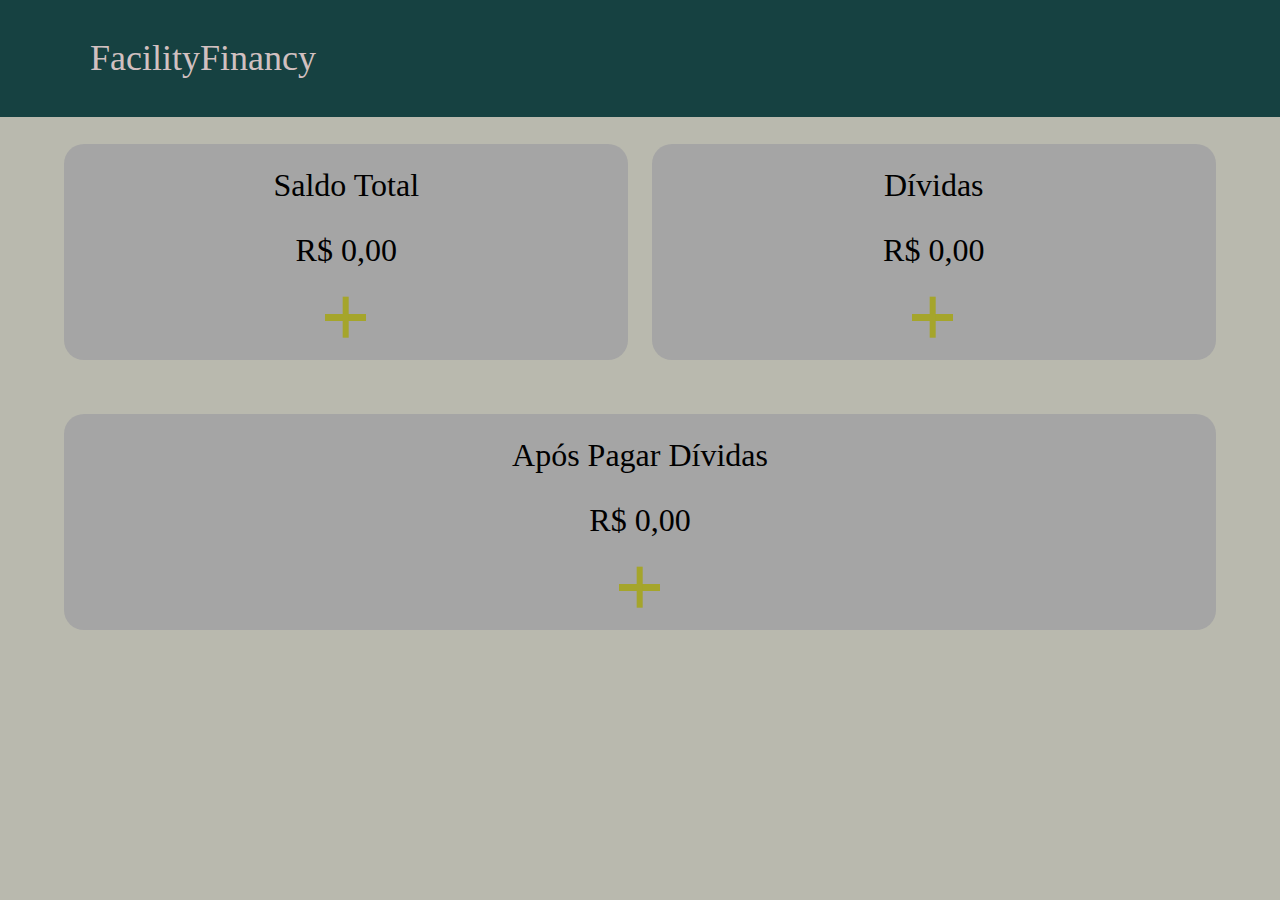
<file: index.html>
<!DOCTYPE html>
<html lang="Pt-Br">
<head>
    <meta charset="UTF-8">
    <meta http-equiv="X-UA-Compatible" content="IE=edge">
    <meta name="viewport" content="width=device-width, initial-scale=1.0">
    <link rel="stylesheet" href="style.css">
    <title>Document</title>
</head>
<body>
    <div class="menu">
      <h1 class="textt">FacilityFinancy</h1>
    </div>
    <div class="container">
      <div class="rectangle">
        <h2 class="text">Saldo Total</h2>
        <span class="text2" id="saldn">R$ 0,00</span>
        <a href="adiconarSaldo.html">
          <div class="group">
         <div class="rectangle2"></div>
          <div class="rectangle3"></div>
          
        </div>
          </a>
        </div>

        <div class="rectangle">
          <h2 class="text">Dívidas</h2>
          <span class="text2" id="divn">R$ 0,00</span>
          <a href="adicionarDivida.htm">
            <div class="group">
           <div class="rectangle2"></div>
            <div class="rectangle3"></div>
            
          </div>
            </a>
          </div>
        </div>
        <div class="container">
          <div class="rectangle" style="flex-grow: 1;">
            <h2 class="text"> após pagar dívidas</h2>
            <span class="text2" id="divn">R$ 0,00</span>
            <a href="verResumo.html">
              <div class="group">
             <div class="rectangle2"></div>
              <div class="rectangle3"></div>
              
            </div>
              </a>
            </div>
          </div>
          
    
    <script src="script.js"></script>
    <!-- <div class="rectangleb">
      <h1 class="textt">FacilityFinancy</h1>
        </div>
      <div class="board">
        
      </div>
         </div>
       -->
</body>
</html>
</file>
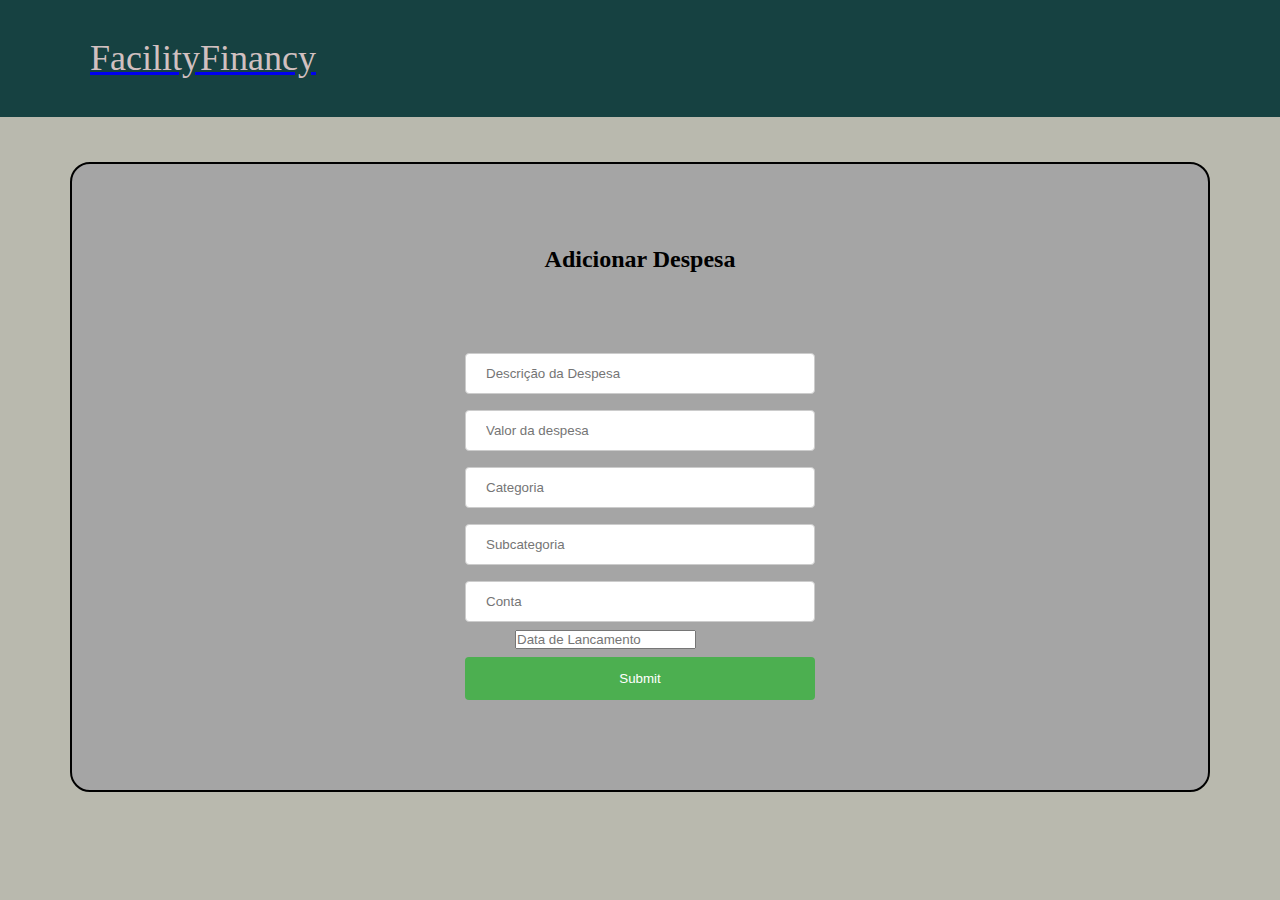
<file: adicionarDivida.htm>
<!DOCTYPE html>
<html lang="Pt-Br">
<head>
    <meta charset="UTF-8">
    <meta http-equiv="X-UA-Compatible" content="IE=edge">
    <meta name="viewport" content="width=device-width, initial-scale=1.0">
    <link rel="stylesheet" href="style.css">
    <title>Document</title>
</head>
<body>
    <div class="menu">
        <a href="index.html">
      <h1 class="textt">FacilityFinancy</h1>
    </a>
    </div>
    <div class="container containeredo">
      <div class="rectanglet">
        <h2 class="textm">Adicionar Despesa</h1>
        <form action="https://api.sheetmonkey.io/form/xhWTHtv41TMkZ14mQALpRy" method="post">
            <!-- Put HTML input fields in here and see how they fill up your sheet -->
            <label><input type="text" name="descrição" required placeholder="Descrição da Despesa"/></label>
            <label> <input type="text" name="valor" required placeholder="Valor da despesa"/></label>
            <label><input type="text" name="categoria" required placeholder="Categoria"/></label>
            <label><input type="text" name="subcategoria" required placeholder="Subcategoria"/></label>
            <label> <input type="text" name="conta" required placeholder="Conta"/></label>
            <label><input type="data" name="datadDeLancamento" required placeholder="Data de Lancamento"/></label>



            <input type="hidden" name="Data de registro" value="x-sheetmonkey-current-date-time" />
            <input type="submit" value="Submit" />
          </form>
        </div>
          
        </div>
          
    
    <script src="script.js"></script>
    <!-- <div class="rectangleb">
      <h1 class="textt">FacilityFinancy</h1>
        </div>
      <div class="board">
        
      </div>
         </div>
       -->
</body>
</html>
</file>
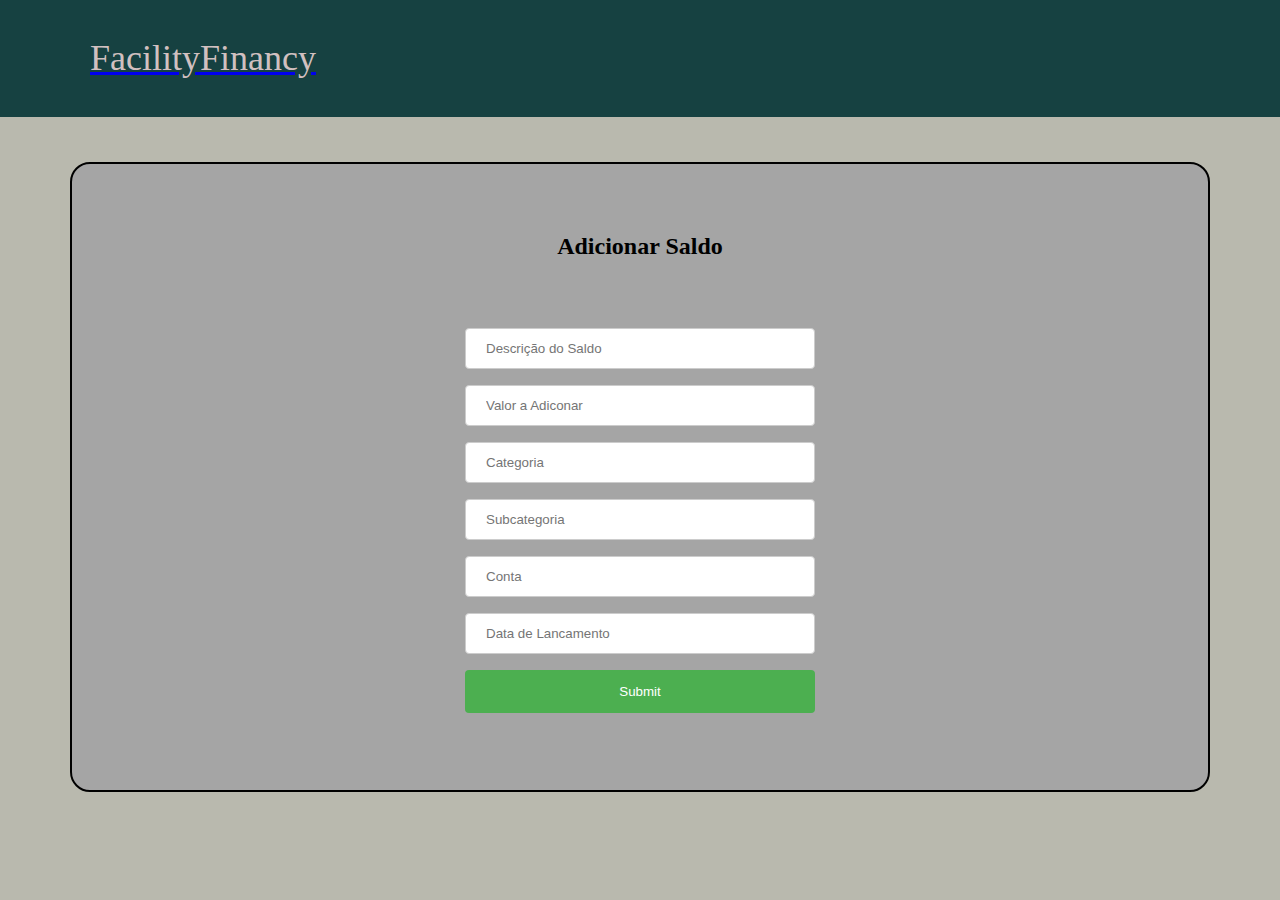
<file: adiconarSaldo.html>
<!DOCTYPE html>
<html lang="Pt-Br">
<head>
    <meta charset="UTF-8">
    <meta http-equiv="X-UA-Compatible" content="IE=edge">
    <meta name="viewport" content="width=device-width, initial-scale=1.0">
    <link rel="stylesheet" href="style.css">
    <title>Document</title>
</head>
<body>
    <div class="menu">
        <a href="index.html">
      <h1 class="textt">FacilityFinancy</h1>
    </a>
    </div>
    <div class="container containeredo">
      <div class="rectanglet">
        <h2 class="textm">Adicionar Saldo</h1>
        <form action="https://api.sheetmonkey.io/form/xhWTHtv41TMkZ14mQALpRy" method="post">
            <!-- Put HTML input fields in here and see how they fill up your sheet -->
            <label><input type="text" name="Descrição" required placeholder="Descrição do Saldo"/></label>
            <label> <input type="text" name="Valor" required placeholder="Valor a Adiconar"/></label>
            <label><input type="text" name="Categoria" required placeholder="Categoria"/></label>
            <label><input type="text" name="Subcategoria" required placeholder="Subcategoria"/></label>
            <label> <input type="text" name="Conta" required placeholder="Conta"/></label>
            <label><input type="text" name="Data De Lancamento" required placeholder="Data de Lancamento"/></label>



            <input type="hidden" name="Data de registro" value="x-sheetmonkey-current-date-time" />
            <input type="submit" value="Submit" />
          </form>
        </div>
          
        </div>
          
    
    <script src="script.js"></script>
    <!-- <div class="rectangleb">
      <h1 class="textt">FacilityFinancy</h1>
        </div>
      <div class="board">
        
      </div>
         </div>
       -->
</body>
</html>
</file>
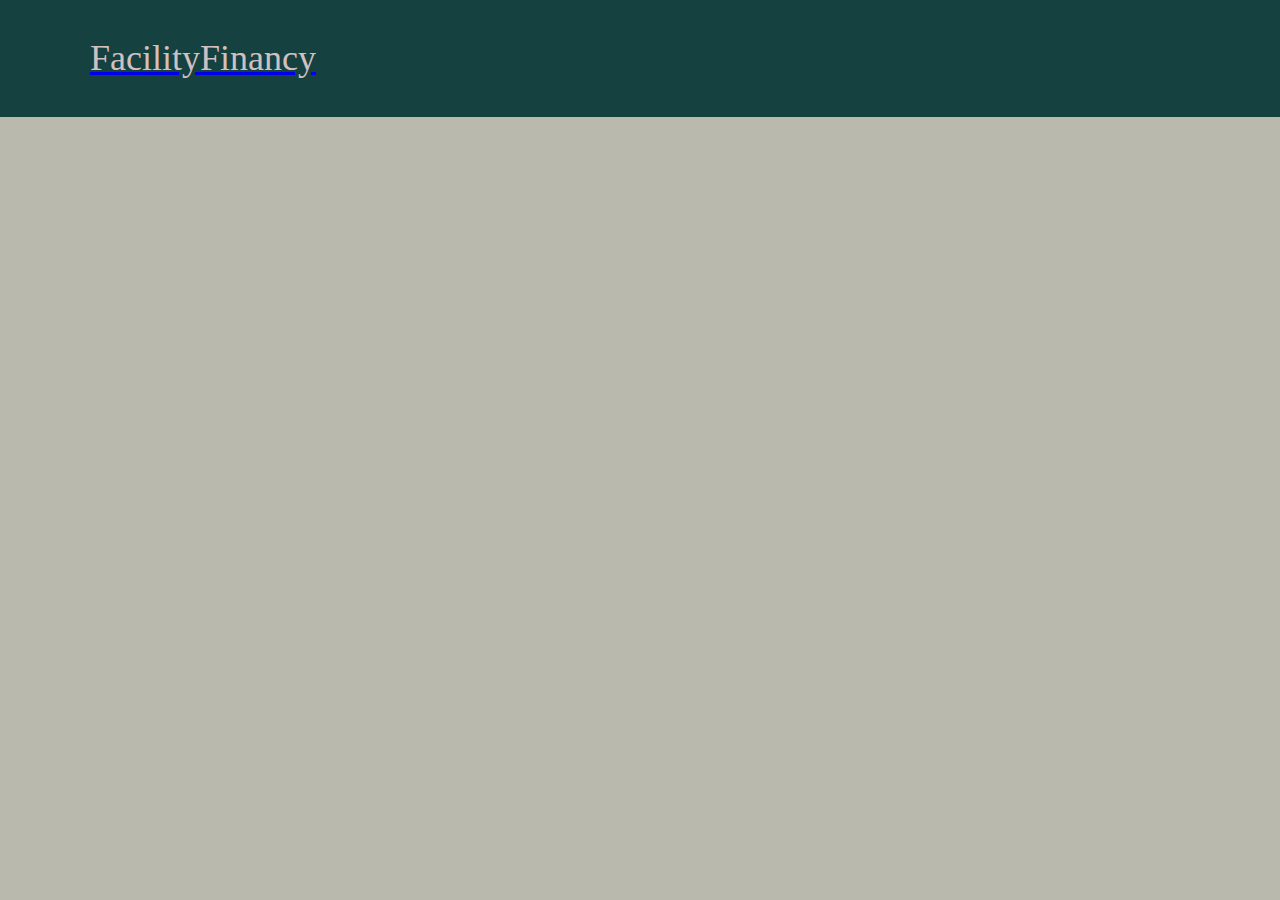
<file: menu.html>
<!DOCTYPE html>
<html lang="en">
<head>
      <meta charset="UTF-8">
      <meta http-equiv="X-UA-Compatible" content="IE=edge">
      <meta name="viewport" content="width=<div class="menu">
      <link rel="stylesheet" href="style.css">
      <title>Document</title>
</head>
<body>
      <div class="menu">
            <a href="index.html">
            <h1 class="textt">FacilityFinancy</h1>
      </a>
      </div>
</body>
</html>
</file>
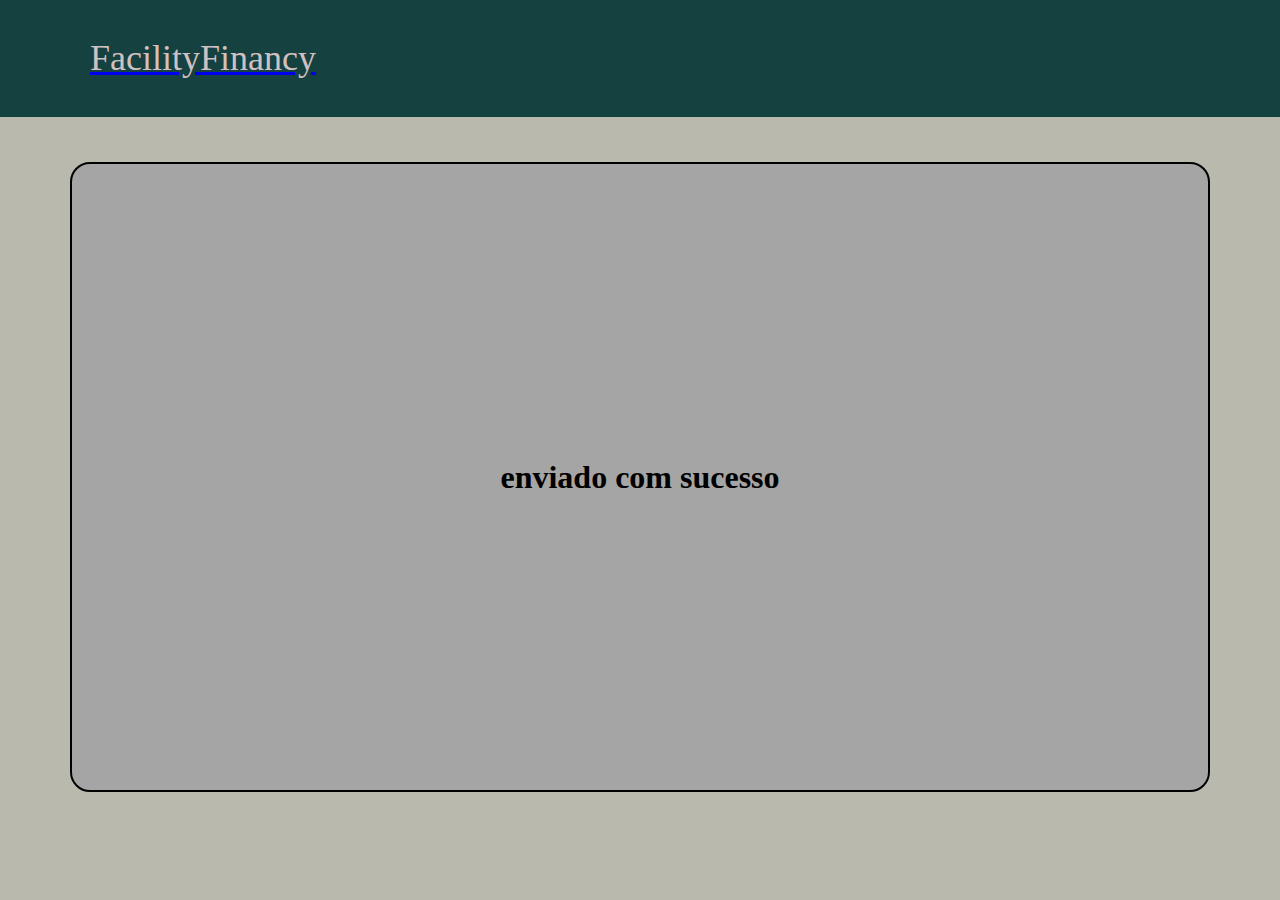
<file: sucesso.html>
<!DOCTYPE html>
<html lang="Pt-Br">
<head>
    <meta charset="UTF-8">
    <meta http-equiv="X-UA-Compatible" content="IE=edge">
    <meta name="viewport" content="width=device-width, initial-scale=1.0">
    <link rel="stylesheet" href="style.css">
    <title>Document</title>
</head>
<body>
    <div class="menu">
        <a href="index.html">
      <h1 class="textt">FacilityFinancy</h1>
    </a>
    </div>
    <div class="container containeredo">
      <div class="rectanglet">
        <h1>enviado com sucesso</h1>
        </div>
          
        </div>
          
    
    <script src="script.js"></script>
    <!-- <div class="rectangleb">
      <h1 class="textt">FacilityFinancy</h1>
        </div>
      <div class="board">
        
      </div>
         </div>
       -->
</body>
</html>
</file>
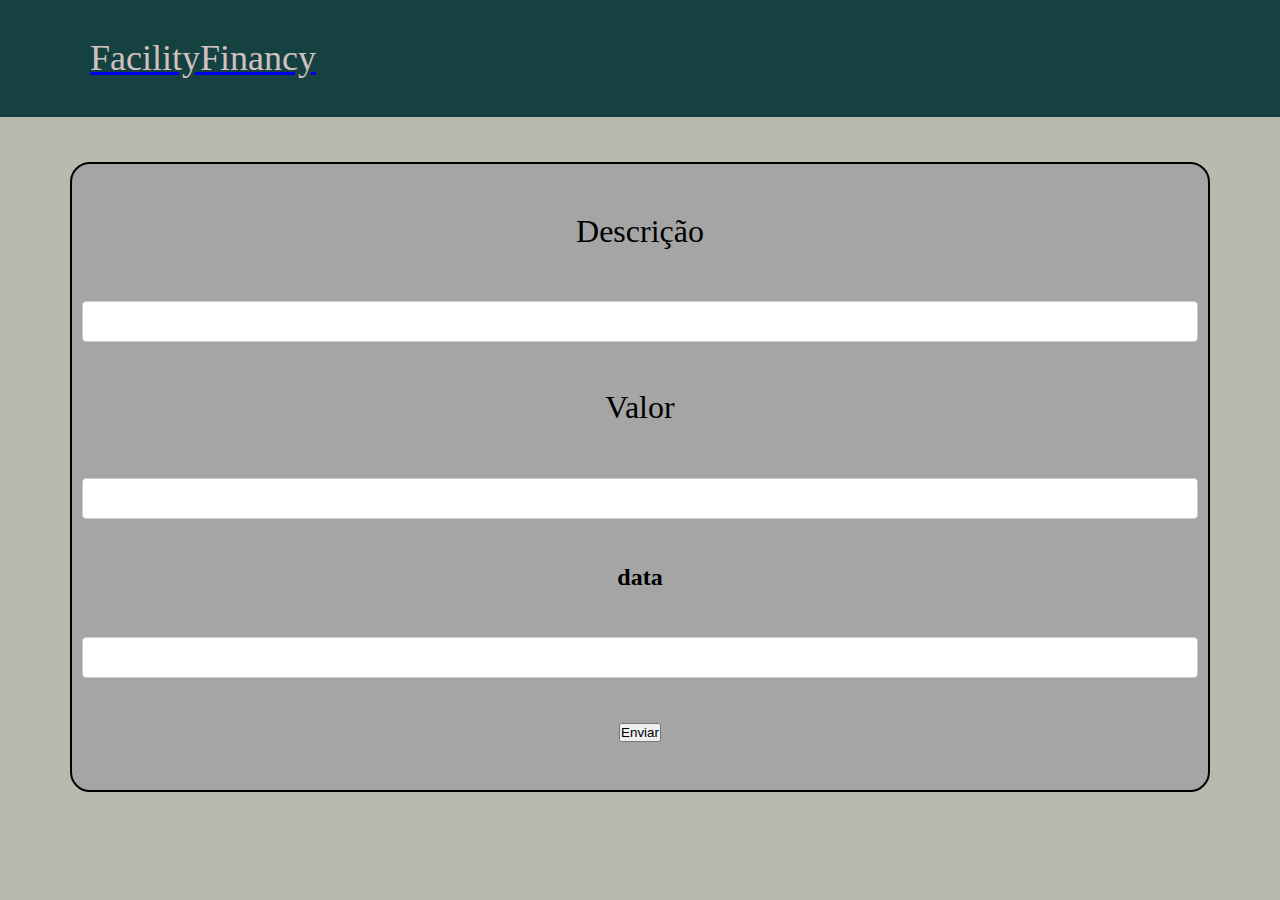
<file: verResumo.html>
<!DOCTYPE html>
<html lang="Pt-Br">
<head>
    <meta charset="UTF-8">
    <meta http-equiv="X-UA-Compatible" content="IE=edge">
    <meta name="viewport" content="width=device-width, initial-scale=1.0">
    <link rel="stylesheet" href="style.css">
    <title>Document</title>
</head>
<body>
    <div class="menu">
        <a href="index.html">
      <h1 class="textt">FacilityFinancy</h1>
    </a>
    </div>
    <div class="container containeredo">
      <div class="rectanglet">
        <h2 class="text">Descrição</h2>
        <input type="text">
        <h2 class="text">valor</h2>
        <input type="text">
        <h2 class="data">data</h2>
        <input type="text">
            <button>Enviar</button>
          
        </div>
          
        </div>
          
    
    <script src="script.js"></script>
    <!-- <div class="rectangleb">
      <h1 class="textt">FacilityFinancy</h1>
        </div>
      <div class="board">
        
      </div>
         </div>
       -->
</body>
</html>
</file>
<file: style.css>
*{
    margin:0px;
    padding:0px;
  }
  body{display: flex;
  flex-direction: column;
  align-items: center;
  background-color: rgb(185 185 174);
}
  .menu{
    display:flex;
    height:13vh;
    width: 100%;
    background-color: rgb(22, 65, 65);

  }
  .container{
    display:flex;
    height:30vh;
    width:90%;

    /* ctrl + k + c : comenta rapido */
    /* flex direction row: é o padrão, coloca os itens um ao lado do outro
    flex direction column: os itens ficam um abaixo do outro
    */

    /* alinhamento na horizontal */
   justify-content: space-between;
    /* alinhamento na vertical */
    /* se usar flex-wrap com wrap: pode usar align-content: para alterar as posicoes*/
    /* gap é espaçamento entre os itens */
    /* flex-grow: ; deixa o item maior */

    
  }
  .containeredo{
  
    justify-content: center;
    align-items: center;
    padding-top: 10vh;
    height: 60vh;
  }
  div{

    height:100px;
    display: flex;
    align-items: center;
    justify-content:space-between;
    
  }
  .group{
    width: 43px;
    height: 42px;
    
  }
   /* Rectangle */
 .rectangle {
   width: 49%;
   height: 24vh;
   border-radius: 20px;
   background: rgb(165 165 165);
   justify-content: space-evenly;
   flex-direction: column;

 }
 .rectanglet {
  width: 99%;
  border-radius: 20px;
  background: rgb(165 165 165);
  justify-content: space-evenly;
  flex-direction: column;
  height:70vh;
  border:2px solid black;
  padding:10px;
  box-sizing: border-box;

}
input[type=text], select {
  width: 100%;
  padding: 12px 20px;
  margin: 8px 0;
  display: inline-block;
  border: 1px solid #ccc;
  border-radius: 4px;
  box-sizing: border-box;
}
label{    width: 350px;
  display: flex;}
input{margin-left: 50px;}

input[type=submit] {
  width: 100%;
  background-color: #4CAF50;
  color: white;
  padding: 14px 20px;
  margin: 8px 0;
  border: none;
  border-radius: 4px;
  cursor: pointer;
}

input[type=submit]:hover {
  background-color: #45a049;
}
   /* Text */
 .text {
   height: 44px;
   color: rgba(0, 0, 0, 1);
   font-family: 'sourcesanspro';
   font-style: normal;
   font-size: 32px;
   font-weight: 400;
   line-height: 1.2;
   letter-spacing: 0px;
   text-decoration: none;
   text-transform: capitalize;
    z-index: 10;
 }
   /* Text */
 .text2 {
     height: 44px;
     color: rgba(0, 0, 0, 1);
     font-family: 'sourcesanspro';
     font-style: normal;
     font-size: 32px;
     font-weight: 400;
     line-height: 1.2;
     letter-spacing: 0px;
     text-decoration: none;
     text-transform: capitalize;
     z-index: 10;
 }
   /* Rectangle */
 .rectangle2 {
   position: absolute;
   width: 41px;
   height: 6.36px;
   background: rgba(165, 165, 43, 1);
 }
   /* Rectangle */
 .rectangle3 {
   width: 41px;
   height: 6.36px;
   background: rgba(165, 165, 43, 1);
   transform: rotate(90deg);
 }
   .rectangleb {
   position: absolute;
   width: 100%;
   height: 93px;
   background: rgba(164, 171, 191, 1);
 }
   /* Text */
 .textt {
   color: rgb(209, 192, 192);
   font-family: 'Archivo Black';
   font-style: normal;
   font-size: 36px;
   font-weight: 400;
   line-height: 1.2;
   letter-spacing: 0px;
   text-decoration: none;
   text-transform: capitalize;
   margin-left: 10vh;
 }
</file>
